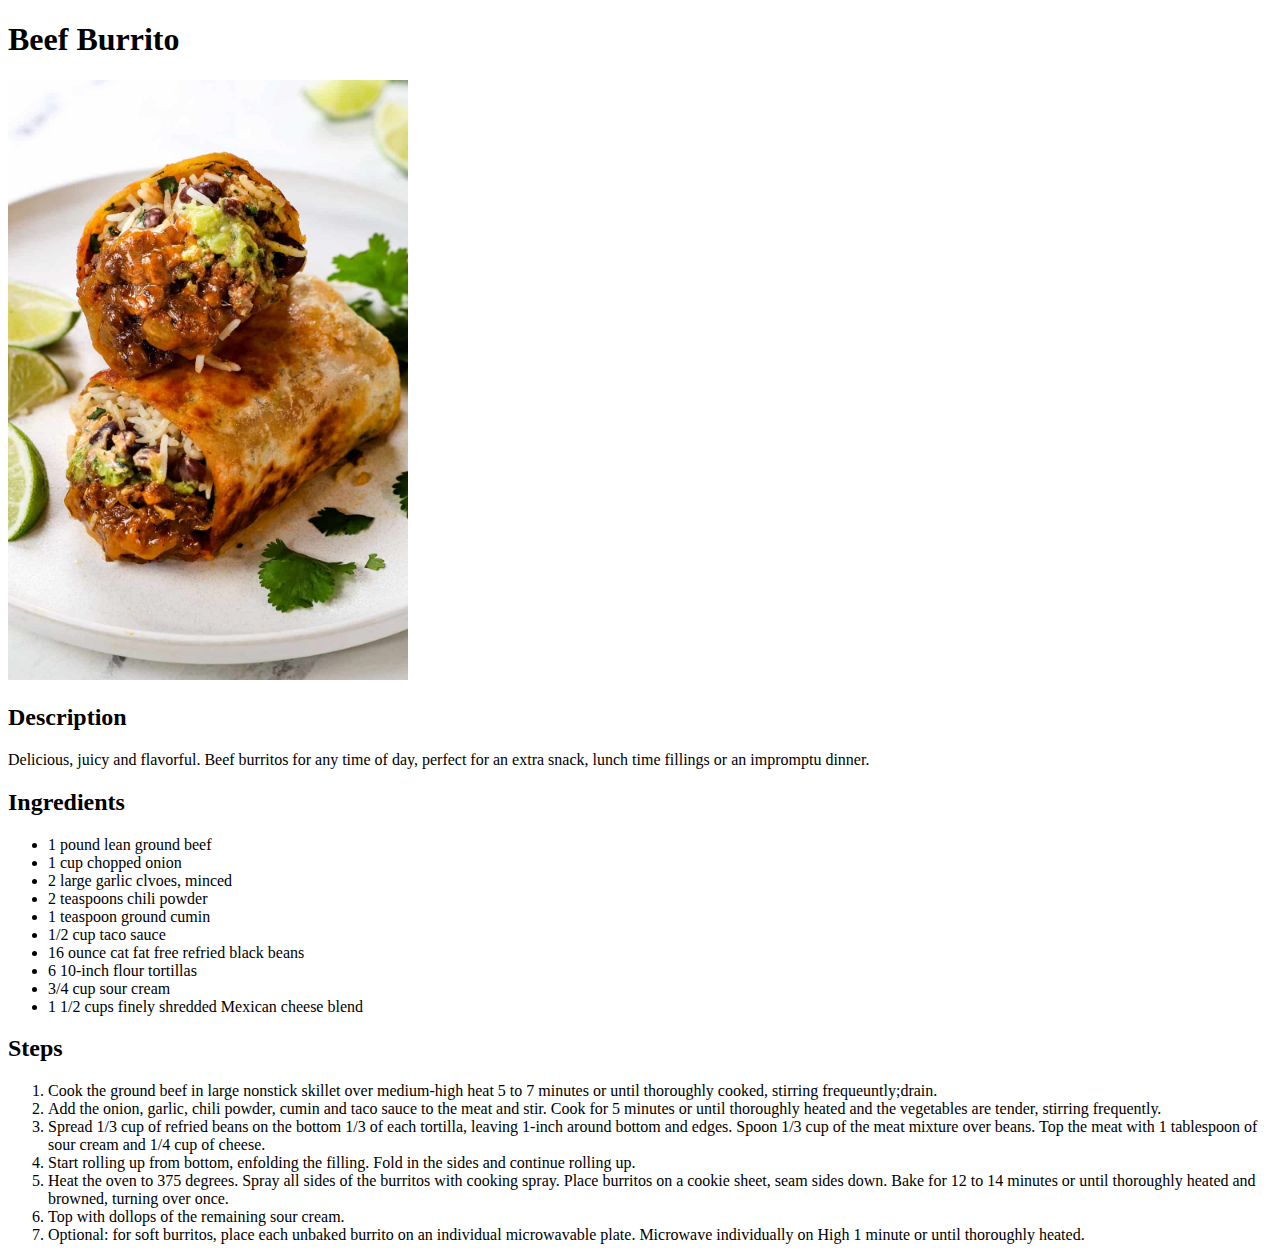
<file: recipes/BeefBurrito.html>
<!DOCTYPE html>
<html lang="en">
<head>
    <meta charset="UTF-8">
    <meta name="viewport" content="width=device-width, initial-scale=1.0">
    <title>Odin Recipes | Beef Burrito</title>
</head>
<body>
    <h1>
Beef Burrito
    </h1>
<img src="./images/Beef-Burritos-1.jpg" height="600" width="400" alt="A photo of a beef burrito.">
<h2>Description</h2>
<p>Delicious, juicy and flavorful. Beef burritos for any time of day, perfect for an extra snack, lunch time fillings or an impromptu dinner.</p>
<h2>Ingredients</h2>
<ul>
    <li>1 pound lean ground beef</li>
    <li>1 cup chopped onion</li>
    <li>2 large garlic clvoes, minced</li>
    <li>2 teaspoons chili powder</li>
    <li>1 teaspoon ground cumin</li>
    <li>1/2 cup taco sauce</li>
    <li> 16 ounce cat fat free refried black beans</li>
    <li>6 10-inch flour tortillas</li>
    <li>3/4 cup sour cream</li>
    <li>1 1/2 cups finely shredded Mexican cheese blend</li>
</ul>

<h2>Steps</h2>
<ol>
    <li>Cook the ground beef in large nonstick skillet over medium-high heat 5 to 7 minutes or until thoroughly cooked, stirring frequeuntly;drain.</li>
    <li>Add the onion, garlic, chili powder, cumin and taco sauce to the meat and stir. Cook for 5 minutes or until thoroughly heated and the vegetables are tender, stirring frequently. </li>
    <li>Spread 1/3 cup of refried beans on the bottom 1/3 of each tortilla, leaving 1-inch around bottom and edges. Spoon 1/3 cup of the meat mixture over beans. Top the meat with 1 tablespoon of sour cream and 1/4 cup of cheese. </li>
    <li>Start rolling up from bottom, enfolding the filling. Fold in the sides and continue rolling up. </li>
    <li>Heat the oven to 375 degrees. Spray all sides of the burritos with cooking spray. Place burritos on a cookie sheet, seam sides down. Bake for 12 to 14 minutes or until thoroughly heated and browned, turning over once.</li>
    <li>Top with dollops of the remaining sour cream. </li>
    <li>Optional: for soft burritos, place each unbaked burrito on an individual microwavable plate. Microwave individually on High 1 minute or until thoroughly heated.</li>
</ol>
</body>
</html>
</file>
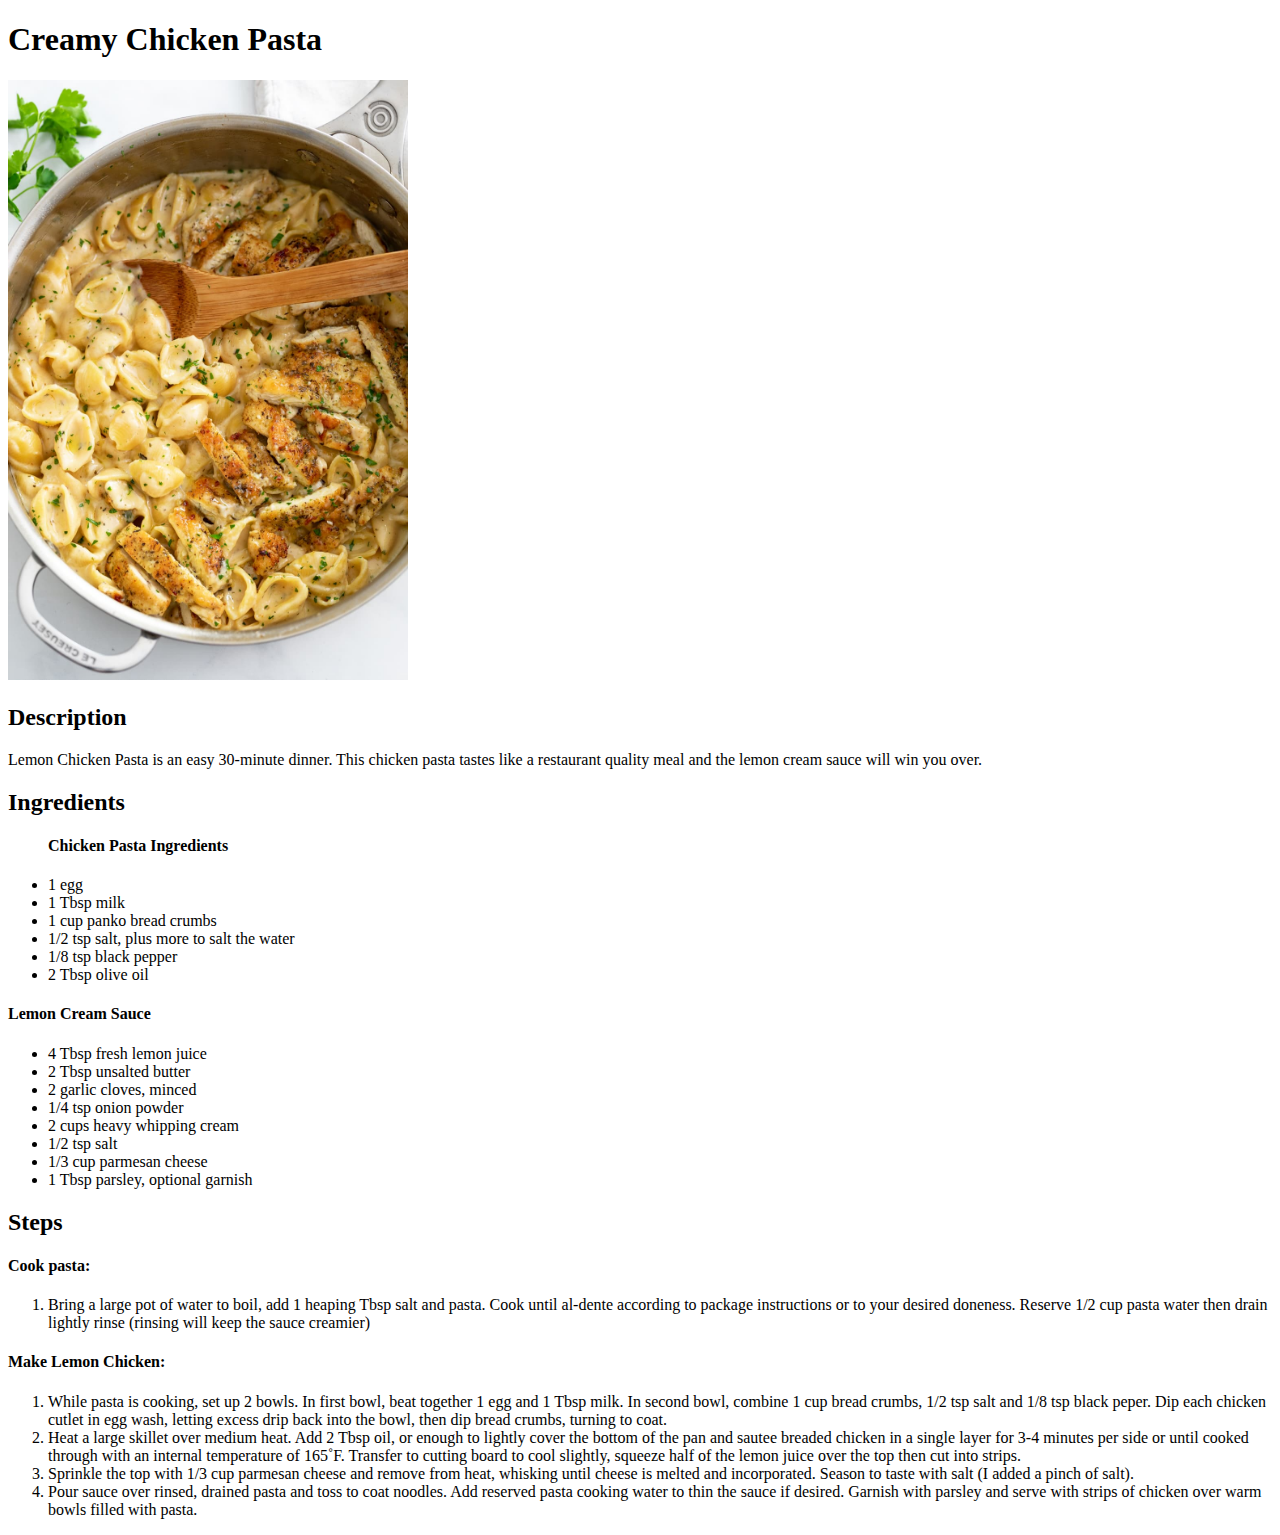
<file: recipes/ChickenPasta.html>
<!DOCTYPE html>
<html lang="en">
<head>
    <meta charset="UTF-8">
    <meta name="viewport" content="width=device-width, initial-scale=1.0">
    <title>Odin Recipes | Chicken Pasta
    </title>
</head>
<body>
    <h1>Creamy Chicken Pasta</h1>
    <img src="images/Creamy-Chicken-Pasta-2.jpg" height="600" width="400" alt="A photo of creamy chicken pasta.">
    <h2>Description</h2>
    <p>Lemon Chicken Pasta is an easy 30-minute dinner. This chicken pasta tastes like a restaurant quality meal and the lemon cream sauce will win you over.</p>    
    <h2>Ingredients</h2>
    <ul>
    <h4>Chicken Pasta Ingredients</h4>
        <li>1 egg</li>
        <li>1 Tbsp milk</li>
        <li>1 cup panko bread crumbs</li>
        <li>1/2 tsp salt, plus more to salt the water</li>
        <li>1/8 tsp black pepper</li>
        <li>2 Tbsp olive oil </li>
    </ul>
    <h4>Lemon Cream Sauce</h4>
    <ul>
        <li>4 Tbsp fresh lemon juice</li>
        <li>2 Tbsp unsalted butter</li>
        <li>2 garlic cloves, minced</li>
        <li>1/4 tsp onion powder</li>
        <li>2 cups heavy whipping cream</li>
        <li>1/2 tsp salt</li>
        <li>1/3 cup parmesan cheese</li>
        <li>1 Tbsp parsley, optional garnish</li>
    </ul>
    
    <h2>Steps</h2>
        <h4>Cook pasta:</h4>
        <ol>
            <li>Bring a large pot of water to boil,
                add 1 heaping Tbsp salt and pasta. 
                Cook until al-dente according to package 
                instructions or to your desired doneness. 
                Reserve 1/2 cup pasta water then drain lightly
                rinse (rinsing will keep the sauce creamier)

            </li>
        </ol>
        <h4>Make Lemon Chicken:</h4>
            <ol>
                <li>
                    While pasta is cooking, set up 2 bowls. In first bowl, beat
                    together 1 egg and 1 Tbsp milk. In second bowl, combine 
                    1 cup bread crumbs, 1/2 tsp salt and 1/8 tsp black peper. Dip each
                    chicken cutlet in egg wash, letting excess drip back into the bowl, then dip bread crumbs, turning to coat.
                </li>
                <li>
                    Heat a large skillet over medium heat. Add 2 Tbsp oil, or enough to lightly cover the bottom of the pan and sautee breaded chicken in a single layer for 3-4 minutes per side or until cooked through with an internal temperature of 165˚F. Transfer to cutting board to cool slightly, squeeze half of the lemon juice over the top then cut into strips.
                </li>
                <li> Sprinkle the top with 1/3 cup parmesan cheese and remove from heat, whisking until cheese is melted and incorporated. Season to taste with salt (I added a pinch of salt). </li>
                <li>Pour sauce over rinsed, drained pasta and toss to coat noodles. Add reserved pasta cooking water to thin the sauce if desired. Garnish with parsley and serve with strips of chicken over warm bowls filled with pasta.</li>
            </ol>
        


</body>
</html>
</file>
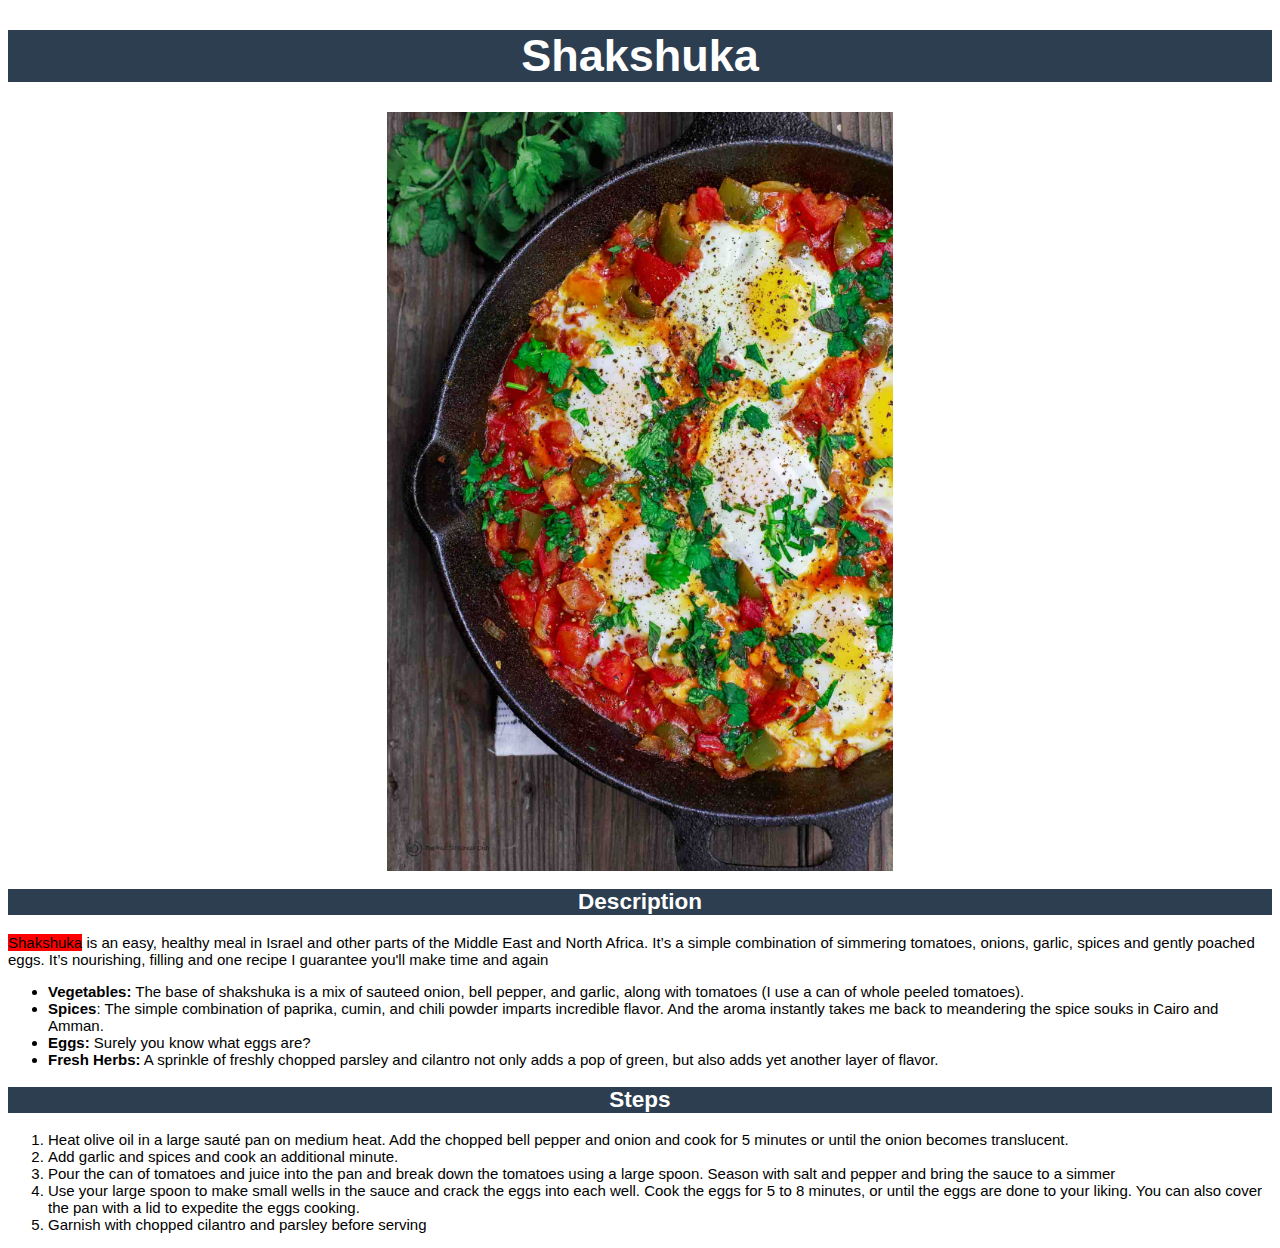
<file: recipes/Shakshuka.html>
<!DOCTYPE html>
<html lang="en">
<head>
    <meta charset="UTF-8">
    <meta name="viewport" content="width=device-width, initial-scale=1.0">
    <title>Odin Recipes | Shakshuka</title>
    <link rel="stylesheet" href="./styles.css">
</head>
<body>
    <h1>Shakshuka</h1>
    <img src="images/Shakshuka-3-2-720x1080.jpg" height="600" width="400" alt="A photo of Shakshuka">
    
    <h2>Description </h2>
    <p> <span class="Highlight">Shakshuka</span> is an easy, healthy meal in Israel and other parts of the Middle East and North Africa. It’s a simple combination of simmering tomatoes, onions, garlic, spices and gently poached eggs. It’s nourishing, filling and one recipe I guarantee you'll make time and again</p>    
    <ul>
        <li><b>Vegetables:</b> The base of shakshuka is a mix of sauteed onion, bell pepper, and garlic, along with tomatoes (I use a can of whole peeled tomatoes).  </li>
        <li><b>Spices</b>: The simple combination of paprika, cumin, and chili powder imparts incredible flavor. And the aroma instantly takes me back to meandering the spice souks in Cairo and Amman.</li>
        <li><b>Eggs:</b> Surely you know what eggs are?  </li>
        <li><b>Fresh Herbs:</b> A sprinkle of freshly chopped parsley and cilantro not only adds a pop of green, but also adds yet another layer of flavor. </li>
    </ul>
    <h2>Steps</h2>

    <ol>
        <li> Heat olive oil in a large sauté pan on medium heat. Add the chopped bell pepper and onion and cook for 5 minutes or until the onion becomes translucent.</li>
        <li> Add garlic and spices and cook an additional minute.</li>
        <li> Pour the can of tomatoes and juice into the pan and break down the tomatoes using a large spoon. Season with salt and pepper and bring the sauce to a simmer</li>
        <li> Use your large spoon to make small wells in the sauce and crack the eggs into each well. Cook the eggs for 5 to 8 minutes, or until the eggs are done to your liking. You can also cover the pan with a lid to expedite the eggs cooking.</li>
        <li> Garnish with chopped cilantro and parsley before serving</li>
    </ol>


</body>
</html>
</file>
<file: recipes/styles.css>
h1, h2{
    color: white;
    font-family: Helvetica, sans-serif;
    margin-right: auto;
    margin-left: auto;
    width: 100%;
    text-align: center;
background-color: #2C3E50;

}
h1{
    font-size: 45px;
}
body{
    font-family: Arial, sans-serif;
    background-color: white;
    font-size: 15px;
}
img{
    height: auto;
    width: 40%;
    margin-left: auto;
    margin-right: auto;
    display: block;
}


.Highlight{
    background: red;

}
</file>
